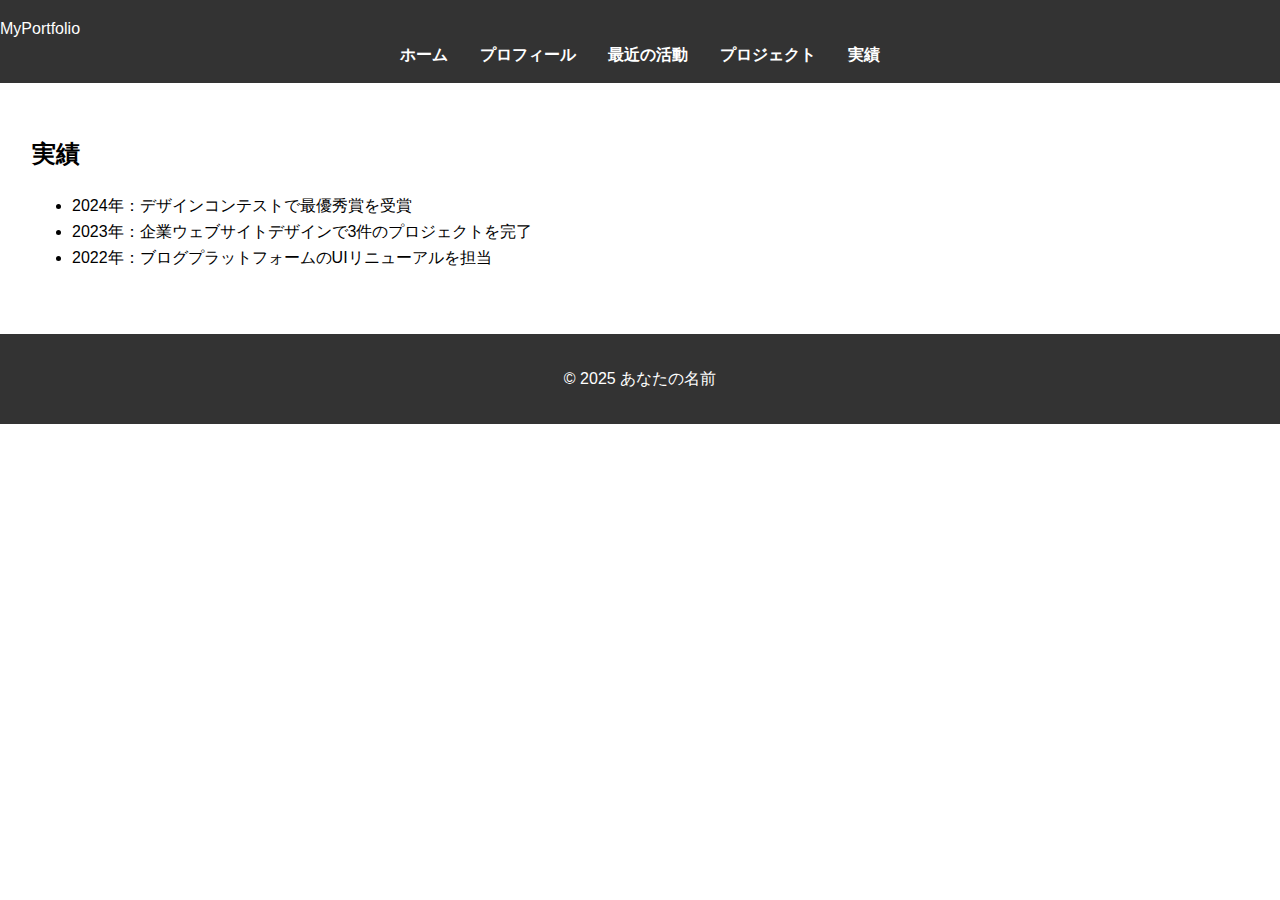
<file: achievements.html>
<!DOCTYPE html>
<html lang="ja">
<head>
    <meta charset="UTF-8">
    <meta name="viewport" content="width=device-width, initial-scale=1.0">
    <title>実績</title>
    <link rel="stylesheet" href="style.css">
</head>
<body>
    <header class="site-header">
        <div class="logo">MyPortfolio</div>
        <nav class="navigation">
            <ul>
                <li><a href="index.html">ホーム</a></li>
                <li><a href="profile.html">プロフィール</a></li>
                <li><a href="recent.html">最近の活動</a></li>
                <li><a href="projects.html">プロジェクト</a></li>
                <li><a href="achievements.html" class="active">実績</a></li>
            </ul>
        </nav>
    </header>
    <main class="main-content">
        <section class="content-section">
            <h2>実績</h2>
            <ul>
                <li>2024年：デザインコンテストで最優秀賞を受賞</li>
                <li>2023年：企業ウェブサイトデザインで3件のプロジェクトを完了</li>
                <li>2022年：ブログプラットフォームのUIリニューアルを担当</li>
            </ul>
        </section>
    </main>
    <footer class="site-footer">
        <p>&copy; 2025 あなたの名前</p>
    </footer>
    <script src="script.js"></script>
</body>
</html>
</file>
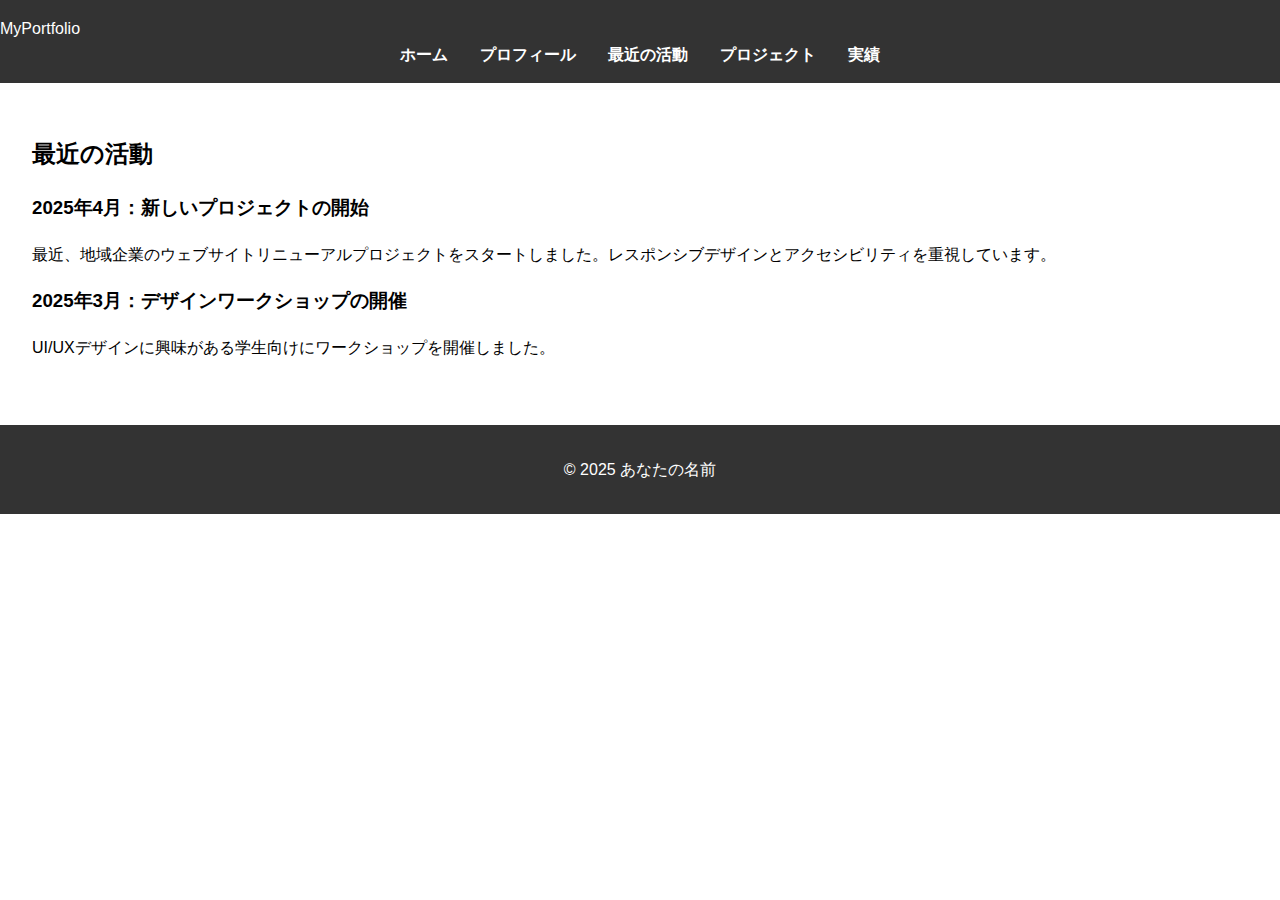
<file: recent.html>
<!DOCTYPE html>
<html lang="ja">
<head>
    <meta charset="UTF-8">
    <meta name="viewport" content="width=device-width, initial-scale=1.0">
    <title>最近の活動</title>
    <link rel="stylesheet" href="style.css">
</head>
<body>
    <header class="site-header">
        <div class="logo">MyPortfolio</div>
        <nav class="navigation">
            <ul>
                <li><a href="index.html">ホーム</a></li>
                <li><a href="profile.html">プロフィール</a></li>
                <li><a href="recent.html" class="active">最近の活動</a></li>
                <li><a href="projects.html">プロジェクト</a></li>
                <li><a href="achievements.html">実績</a></li>
            </ul>
        </nav>
    </header>
    <main class="main-content">
        <section class="content-section">
            <h2>最近の活動</h2>
            <h3>2025年4月：新しいプロジェクトの開始</h3>
            <p>最近、地域企業のウェブサイトリニューアルプロジェクトをスタートしました。レスポンシブデザインとアクセシビリティを重視しています。</p>
            <h3>2025年3月：デザインワークショップの開催</h3>
            <p>UI/UXデザインに興味がある学生向けにワークショップを開催しました。</p>
        </section>
    </main>
    <footer class="site-footer">
        <p>&copy; 2025 あなたの名前</p>
    </footer>
    <script src="script.js"></script>
</body>
</html>
</file>
<file: style.css>
body {
    font-family: Arial, sans-serif;
    margin: 0;
    padding: 0;
    line-height: 1.6;
}

header {
    background: #333;
    color: #fff;
    padding: 1em 0;
}

nav ul {
    list-style: none;
    display: flex;
    justify-content: center;
    margin: 0;
    padding: 0;
}

nav ul li {
    margin: 0 1em;
}

nav ul li a {
    color: #fff;
    text-decoration: none;
    font-weight: bold;
}

main {
    padding: 2em;
}

section {
    margin-bottom: 2em;
}

.recent-work-item, .project-item {
    border: 1px solid #ddd;
    padding: 1em;
    margin-bottom: 1em;
}

footer {
    text-align: center;
    padding: 1em;
    background: #333;
    color: #fff;
}
</file>
